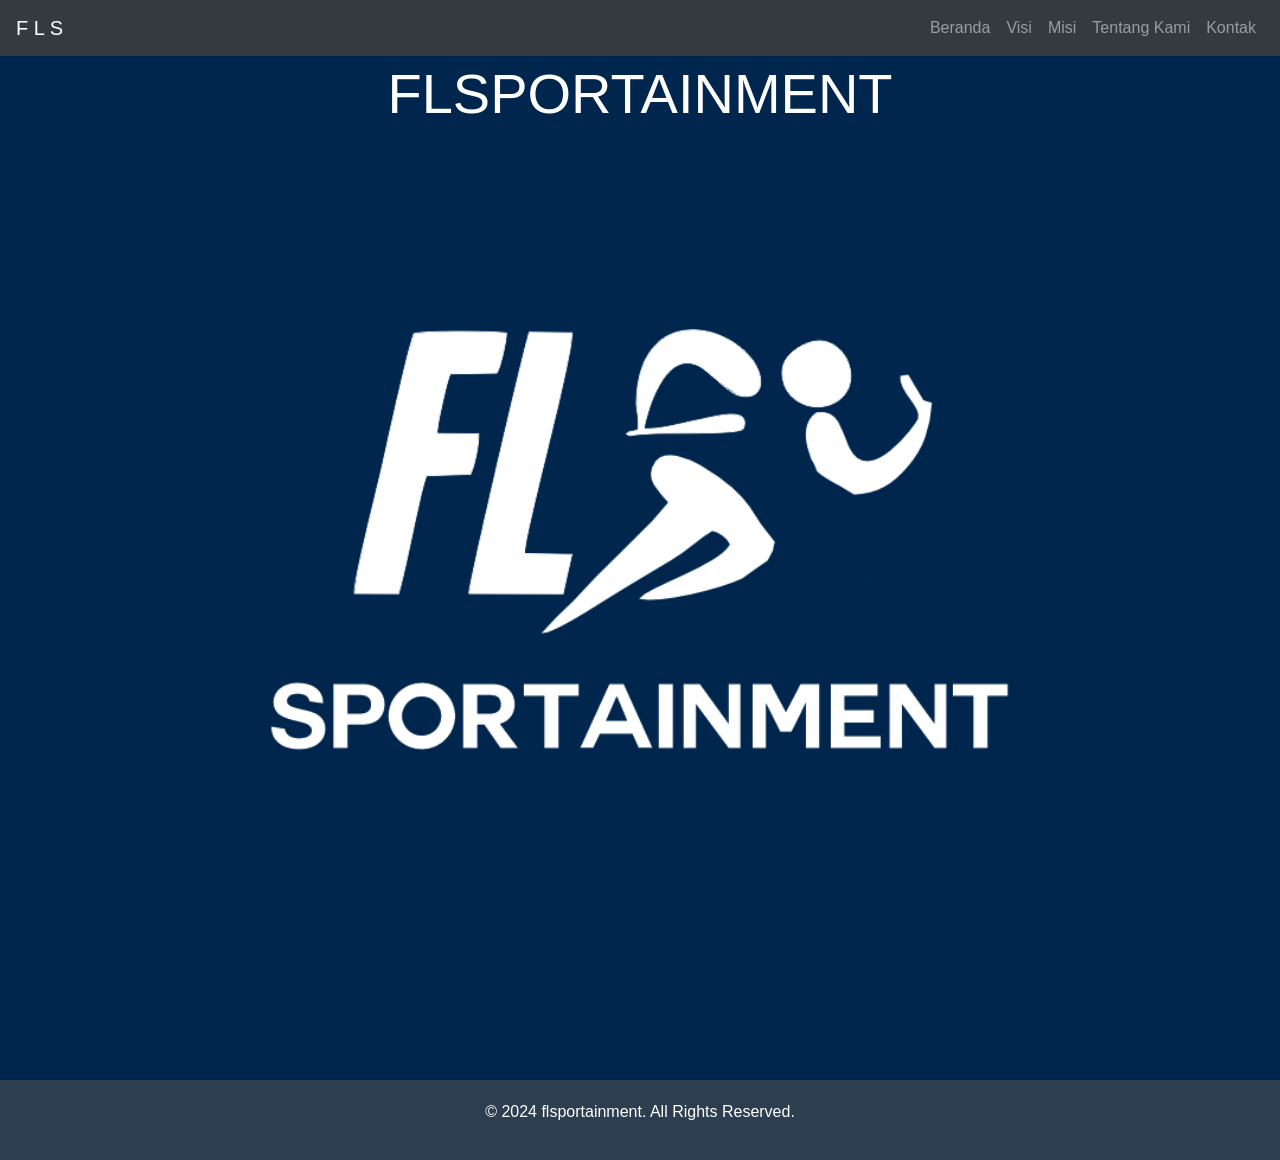
<file: index.html>
<!DOCTYPE html>
<html lang="id">
<head>
    <meta charset="UTF-8">
    <meta name="viewport" content="width=device-width, initial-scale=1.0">
    <meta http-equiv="X-UA-Compatible" content="IE=edge">
    <title>Company Profile - FLSPORTAINMENT</title>
    <!-- Bootstrap CSS -->
    <link rel="stylesheet" href="style.css">
    <link href="https://stackpath.bootstrapcdn.com/bootstrap/4.5.2/css/bootstrap.min.css" rel="stylesheet">
    <style>
        html, body {
            height: 100%; /* Memastikan tinggi HTML dan body 100% */
            margin: 0; /* Menghapus margin default */
        }

        body {
            display: flex;
            flex-direction: column; /* Mengatur orientasi konten menjadi kolom */
        }

        .content {
            flex: 1; /* Membiarkan konten mengambil sisa ruang yang tersedia */
        }

        .bg-header {
            background: url('fls1.png') no-repeat center center;
            background-size: cover;
            color: white;
            padding: 60px 0;
            height: 120vh; /* Set height to full viewport height */
            display: flex;
            align-items: center;
            justify-content: center;
            text-align: center;
        }

        .section-padding {
            padding: 60px 0;
        }

        footer {
            background-color: #2c3e50; /* Warna latar belakang footer */
            color: white; /* Warna teks footer */
            padding: 20px 0; /* Padding vertikal */
            text-align: center; /* Teks di tengah */
        }

        .content-section {
            display: none; /* Hide all sections by default */
        }

        .navbar {
            background-color: transparent; /* Membuat navbar transparan */
            box-shadow: none; /* Menghilangkan bayangan pada navbar */
            position: fixed; /* Memastikan navbar tetap di atas saat scroll */
            top: 0; /* Menempatkan navbar di bagian atas halaman */
            left: 0; /* Menempatkan navbar di sisi kiri */
            width: 100%; /* Memastikan navbar memenuhi lebar layar */
            z-index: 100; /* Agar navbar selalu berada di atas elemen lain */
            transition: background-color 0.3s ease; /* Transisi saat mengubah warna */
        }

        /* Menambahkan efek saat navbar di-scroll */
        .navbar.scrolled {
            background-color: rgba(0, 0, 0, 0.8); /* Menambahkan warna latar saat scroll */
            box-shadow: 0 4px 6px rgba(0, 0, 0, 0.1); /* Memberikan bayangan */
        }
    </style>
</head>
<body>

    <!-- Navbar -->
    <nav class="navbar navbar-expand-lg navbar-dark bg-dark">
        <a class="navbar-brand" href="#">F L S</a>
        <button class="navbar-toggler" type="button" data-toggle="collapse" data-target="#navbarNav" aria-controls="navbarNav" aria-expanded="false" aria-label="Toggle navigation">
            <span class="navbar-toggler-icon"></span>
        </button>
        <div class="collapse navbar-collapse" id="navbarNav">
            <ul class="navbar-nav ml-auto">
                <li class="nav-item">
                    <a class="nav-link" href="#" onclick="showSection('homeSection')">Beranda</a>
                </li>
                <li class="nav-item">
                    <a class="nav-link" href="#" onclick="showSection('visiSection')">Visi</a>
                </li>
                <li class="nav-item">
                    <a class="nav-link" href="#" onclick="showSection('misiSection')">Misi</a>
                </li>
                <li class="nav-item">
                    <a class="nav-link" href="#" onclick="showSection('tentangKamiSection')">Tentang Kami</a>
                </li>
                <li class="nav-item">
                    <a class="nav-link" href="#" onclick="showSection('kontakSection')">Kontak</a>
                </li>
            </ul>
        </div>
    </nav>

    <div class="content">
        <!-- Header (Home Section) -->
        <section id="homeSection" class="bg-header">
            <div class="container">
                <h1 class="display-4">FLSPORTAINMENT</h1>
            </div>
        </section>

        <!-- Visi Section -->
        <section id="visiSection" class="content-section section-padding">
            <div class="container">
                <h2 class="text-center">Visi</h2>
                <div class="card card-body">
                    Menjadi penyelenggara event futsal terkemuka yang memberikan pengalaman kompetisi yang seru, profesional, dan berkelas bagi seluruh peserta, sekaligus mendorong kemajuan olahraga futsal di Indonesia.
                </div>
            </div>
        </section>

        <!-- Misi Section -->
        <section id="misiSection" class="content-section section-padding">
            <div class="container">
                <h2 class="text-center">Misi</h2>
                <div class="card card-body">
                    <ul>
                        <li>Menyediakan event futsal berkualitas dengan standar internasional.</li>
                        <li>Menciptakan lingkungan kompetitif yang adil dan sportif.</li>
                        <li>Memberikan pelayanan terbaik dengan fokus pada kepuasan peserta, penonton, dan sponsor.</li>
                        <li>Meningkatkan minat masyarakat terhadap futsal melalui event yang menarik dan inovatif.</li>
                    </ul>
                </div>
            </div>
        </section>

        <!-- Tentang Kami Section -->
        <section id="tentangKamiSection" class="content-section section-padding">
            <div class="container">
                <h2 class="text-center">Tentang Kami</h2>
                <div class="card card-body">
                    FLSPORTAINMENT adalah perusahaan yang bergerak di bidang penyelenggaraan acara olahraga, khususnya futsal. Berdiri sejak tahun 2019, kami telah sukses mengadakan berbagai turnamen futsal tingkat regional dan nasional. 
                    Dengan dukungan tim profesional dan fasilitas modern, kami siap membawa setiap kompetisi ke level yang lebih tinggi.
                </div>
            </div>
        </section>

        <!-- Kontak Section -->
        <section id="kontakSection" class="content-section section-padding">
            <div class="container">
                <h2 class="text-center">Kontak Kami</h2>
                <div class="card card-body text-center">
                    <p><strong>Telepon:</strong> <a href="tel:+6221567890">(021) 567-890</a></p>
                    <p><strong>Email:</strong> <a href="mailto:info@goalunited.com">info@flsportainment.com</a></p>
                    <p><strong>Instagram:</strong> <a href="https://www.instagram.com/ligafutsalflsportainment" target="_blank">@ligafutsalflsportainment</a></p>
                </div>
            </div>
        </section>
    </div>

    <!-- Footer -->
    <footer>
        <div class="container">
            <p>&copy; 2024 flsportainment. All Rights Reserved.</p>
        </div>
    </footer>

    <!-- Bootstrap JS, Popper.js, and jQuery -->
    <script src="https://code.jquery.com/jquery-3.5.1.slim.min.js"></script>
    <script src="https://cdn.jsdelivr.net/npm/@popperjs/core@2.9.1/dist/umd/popper.min.js"></script>
    <script src="https://stackpath.bootstrapcdn.com/bootstrap/4.5.2/js/bootstrap.min.js"></script>

    <!-- JavaScript to Show Sections -->
    <script>
        function showSection(sectionId) {
            // Hide all sections
            var sections = document.querySelectorAll('.content-section, .bg-header');
            sections.forEach(function(section) {
                section.style.display = 'none';
            });

            // Show the clicked section
            var selectedSection = document.getElementById(sectionId);
            selectedSection.style.display = 'block';
        }

        // Show only the Home Section on load
        document.addEventListener('DOMContentLoaded', function() {
            showSection('homeSection');
        });
    </script>

</body>
</html>
</file>
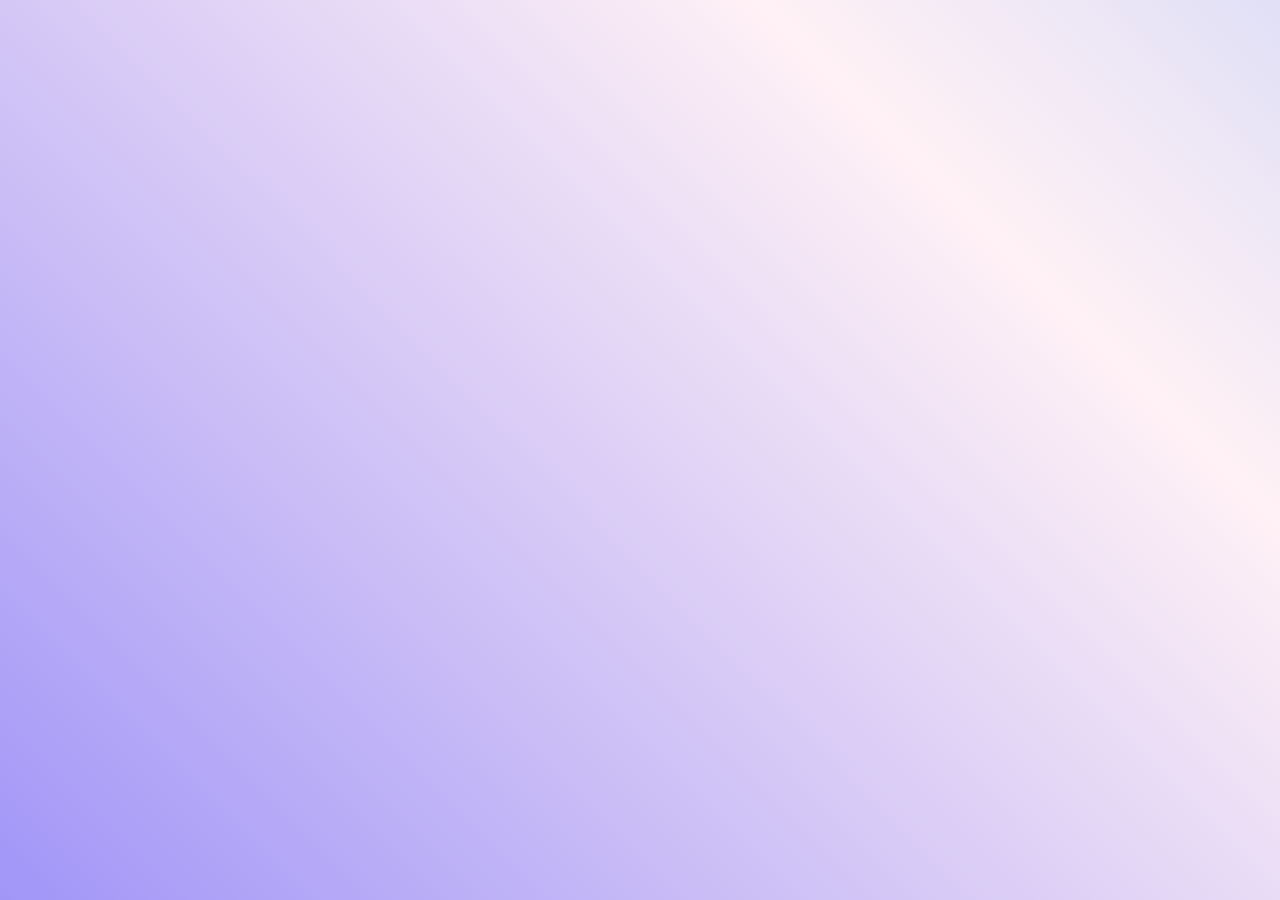
<file: cihuy.html>
<!DOCTYPE html>
<html lang="en">
<head>
    <meta charset="UTF-8">
    <meta name="viewport" content="width=device-width, initial-scale=1.0">
    <title>Login</title>
    <style>
        /* Styling umum untuk halaman */
        body {
            font-family: 'Arial', sans-serif;
            background: linear-gradient(45deg, #0800fb, #fff1f5, #005eff);
            background-size: 400% 400%;
            animation: gradient 10s ease infinite;
            display: flex;
            justify-content: center;
            align-items: center;
            height: 100vh;
            margin: 0;
        }

        @keyframes gradient {
            0% { background-position: 0% 50%; }
            50% { background-position: 100% 50%; }
            100% { background-position: 0% 50%; }
        }

        /* Kotak form login */
        .login-container {
            background: rgba(255, 255, 255, 0.9);
            backdrop-filter: blur(10px);
            padding: 40px;
            border-radius: 15px;
            box-shadow: 0 8px 15px rgba(0, 0, 0, 0.3);
            text-align: center;
            width: 350px;
            animation: fadeIn 2s;
        }

        @keyframes fadeIn {
            from { opacity: 0; transform: translateY(-30px); }
            to { opacity: 1; transform: translateY(0); }
        }

        h2 {
            margin-bottom: 20px;
            font-size: 28px;
            color: #333;
            font-weight: bold;
        }

        input[type="text"], input[type="password"] {
            width: 100%;
            padding: 15px;
            margin: 10px 0;
            border: 2px solid transparent;
            border-radius: 5px;
            background: rgba(255, 255, 255, 0.6);
            transition: border 0.3s ease;
        }

        input[type="text"]:focus, input[type="password"]:focus {
            border: 2px solid #FC5C7D;
            outline: none;
        }

        button[type="submit"] {
            background: linear-gradient(to right, #36D1DC, #5B86E5);
            color: white;
            padding: 15px;
            border: none;
            border-radius: 50px;
            width: 100%;
            cursor: pointer;
            transition: transform 0.3s ease, background 0.3s ease;
            font-size: 16px;
        }

        button[type="submit"]:hover {
            background: linear-gradient(to right, #FC5C7D, #6A82FB);
            transform: scale(1.05);
        }

        /* Pesan error */
        .error {
            color: red;
            margin-bottom: 15px;
            font-size: 14px;
            font-weight: bold;
        }

        /* Responsive untuk perangkat mobile */
        @media (max-width: 768px) {
            .login-container {
                width: 100%;
                padding: 20px;
            }
        }
    </style>
</file>
<file: style.css>
body {
    font-family: Arial, sans-serif;
    background-color: #f4f4f4;
    min-height: 100vh; /* Memastikan body setidaknya setinggi viewport */
    display: flex;
    flex-direction: column;
}


.bg-header {
background: url('fls1.png') no-repeat center center;
background-size: cover;
background-position: center 50%;
color: white;
padding: 60px 0;
height: 120vh; /* Set height to full viewport height */
display: flex;
align-items: center;
justify-content: center;
text-align: center;
}
.section-padding {
padding: 60px 0;
}

footer {
    background-color: #2c3e50;
    color: white;
    padding: 30px 0;
    text-align: center;
    position: relative; /* Ubah ini jika sebelumnya absolute */
    clear: both; /* Menjamin footer muncul di bawah konten */
    bottom: 0; /* Menempatkan footer di bawah */
    width: 100%; /* Memastikan footer memenuhi lebar halaman */
}

.content-section {
display: none; /* Hide all sections by default */
}
.navbar.scrolled {
    background-color: rgba(0, 0, 0, 0.8); /* Menambahkan warna latar saat scroll */
    box-shadow: 0 4px 6px rgba(0, 0, 0, 0.1); /* Memberikan bayangan */
}
</file>
